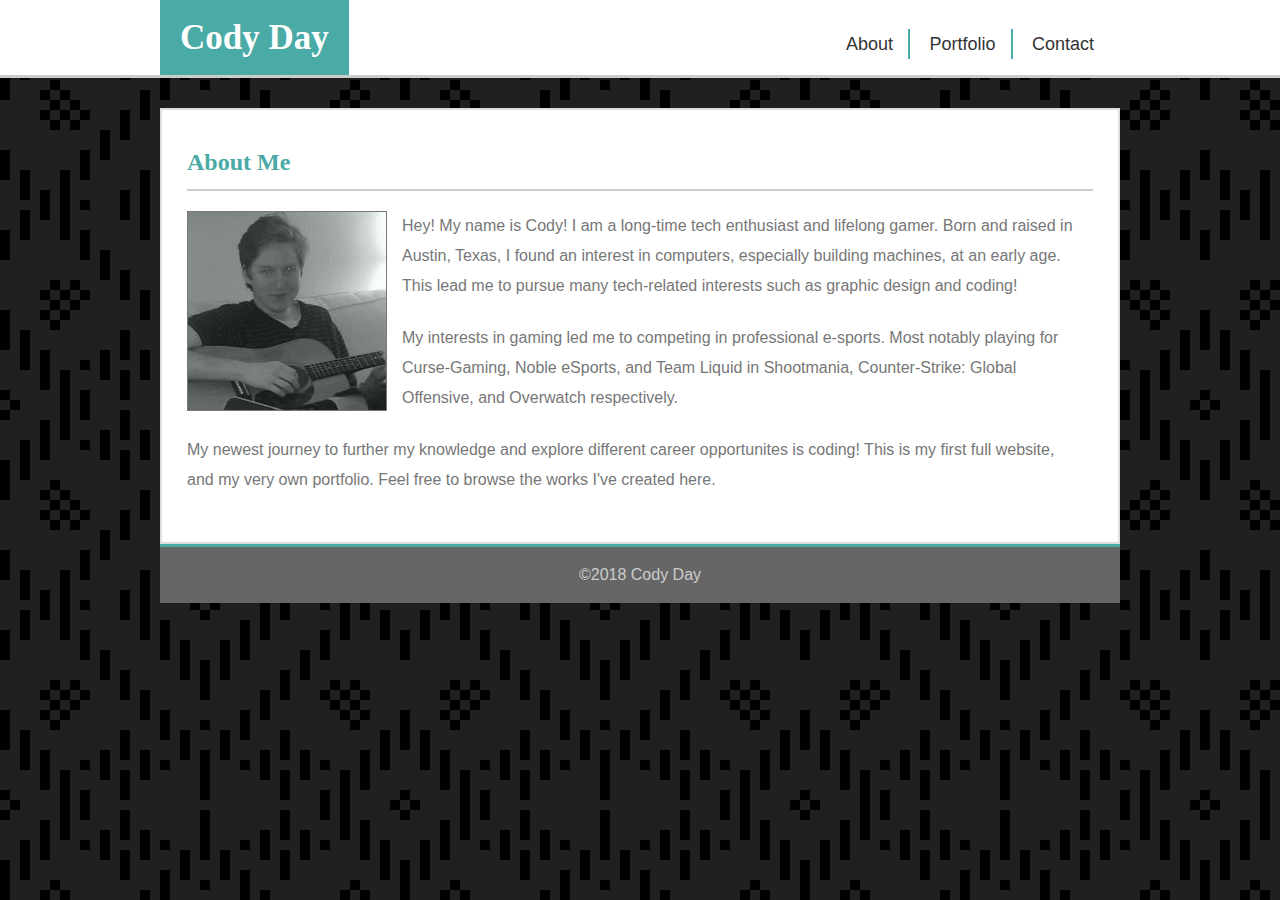
<file: index.html>
<!DOCTYPE html>
<html lang="en">
<head>
    <meta charset="UTF-8">
    <meta name="viewport" content="width=device-width, initial-scale=1.0">
    <meta http-equiv="X-UA-Compatible" content="ie=edge">
    <title>Home | Cody's Portfolio</title>
    <link rel="stylesheet" href="assets/css/reset.css">
    <link rel="stylesheet" href="assets/css/style.css">
</head>

<body>
    <header>
        <div class="wrapper">
            <h1>Cody Day</h1>

            <nav>
                <ul>
                  <li><a href="index.html">About</a></li> 
                  <li><a href="portfolio.html">Portfolio</a></li>
                  <li><a href="contact.html">Contact</a></li>
                </ul>
            </nav>
        </div>
    </header>

    <div class="wrapper">
        <section id="left-column">
            <h2>About Me</h2>

            <img src="assets/images/pictureofme.png" alt="a picture of Cody" class="inline-img">

            <p>
                Hey! My name is Cody! I am a long-time tech enthusiast and lifelong gamer. Born and raised in Austin, Texas, I found an interest in computers, especially building machines, at an early age. This lead me to pursue many tech-related interests such as graphic design and coding!            
            </p>
            <p>
                My interests in gaming led me to competing in professional e-sports. Most notably playing for Curse-Gaming, Noble eSports, and Team Liquid in Shootmania, Counter-Strike: Global Offensive, and Overwatch respectively.
            </p>
            <p>
                My newest journey to further my knowledge and explore different career opportunites is coding! This is my first full website, and my very own portfolio. Feel free to browse the works I've created here.
            </p>

            

        </section>
        <aside id="right-column">
            

        </aside>

        <div class="clearfix"></div>

        <footer>
            &copy;2018 Cody Day
        </footer>
        
    </div>  
</body>
</html>
</file>
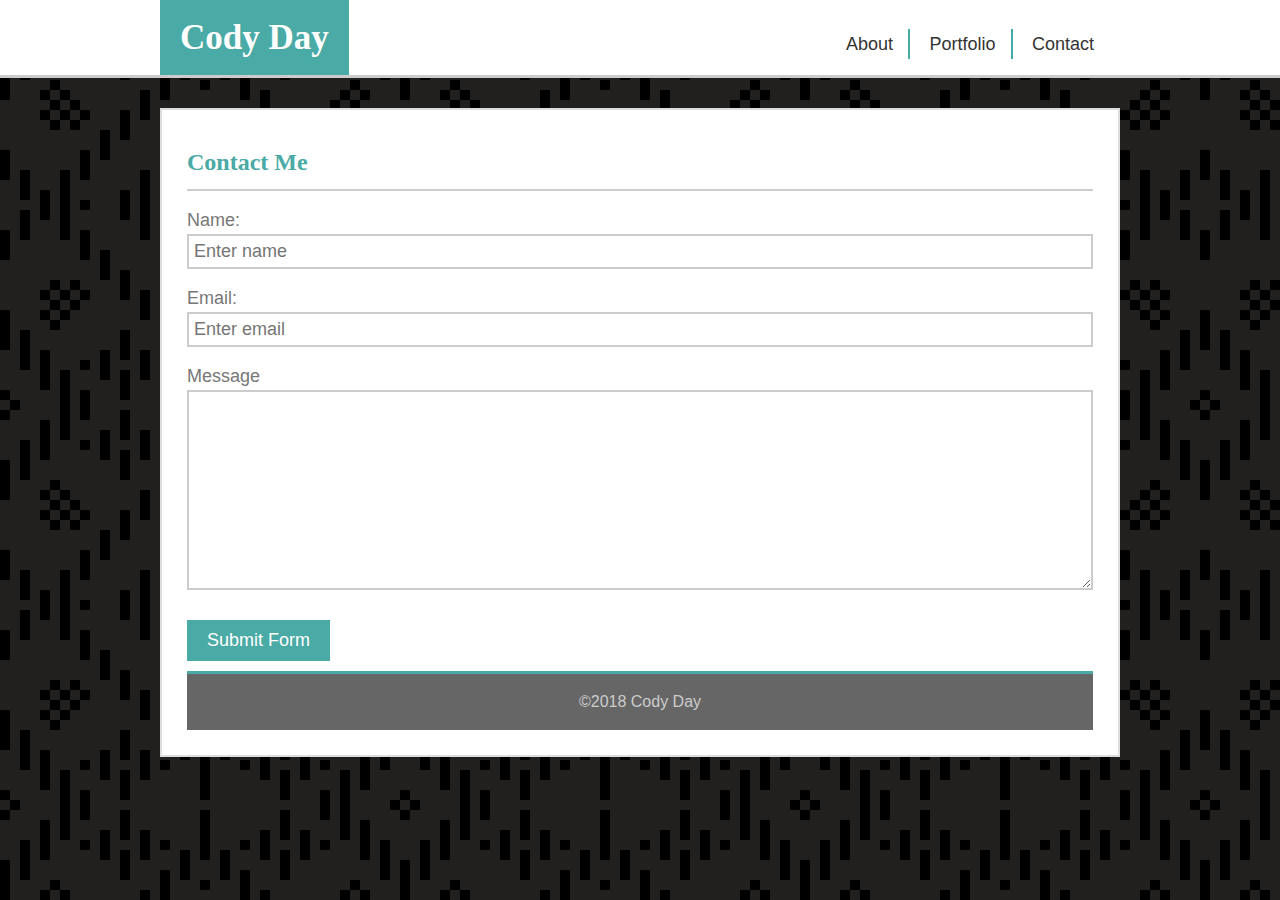
<file: contact.html>
<!DOCTYPE html>
<html lang="en">
<head>
    <meta charset="UTF-8">
    <meta name="viewport" content="width=device-width, initial-scale=1.0">
    <meta http-equiv="X-UA-Compatible" content="ie=edge">
    <title>Contact | Cody's Portfolio</title>
    <link rel="stylesheet" href="assets/css/reset.css">
    <link rel="stylesheet" href="assets/css/style.css">
</head>
<body>
    <header>
        <div class="wrapper">
            <h1>Cody Day</h1>

            <nav>
                <ul>
                  <li><a href="index.html">About</a></li> 
                  <li><a href="portfolio.html">Portfolio</a></li>
                  <li><a href="contact.html">Contact</a></li>
                </ul>
            </nav>
        </div>
    </header>

    <div class="wrapper">
        <section id="left-column">
            <h2>Contact Me</h2>

            <form>
                <label for="name">Name:</label>
                <input type="text" name="name" id="form-name" placeholder="Enter name">
            
                <label for="email">Email:</label>
                <input type="email" name="email" id="form-email" placeholder="Enter email">

                <label for="message">Message</label>
                <textarea name="message" id="form-message"></textarea>

                <button type="submit">Submit Form</button>
            </form>
            

        <div class="clearfix"></div>

        <footer>
            &copy;2018 Cody Day
        </footer>
        
    </div>  
</body>
</html>
</file>
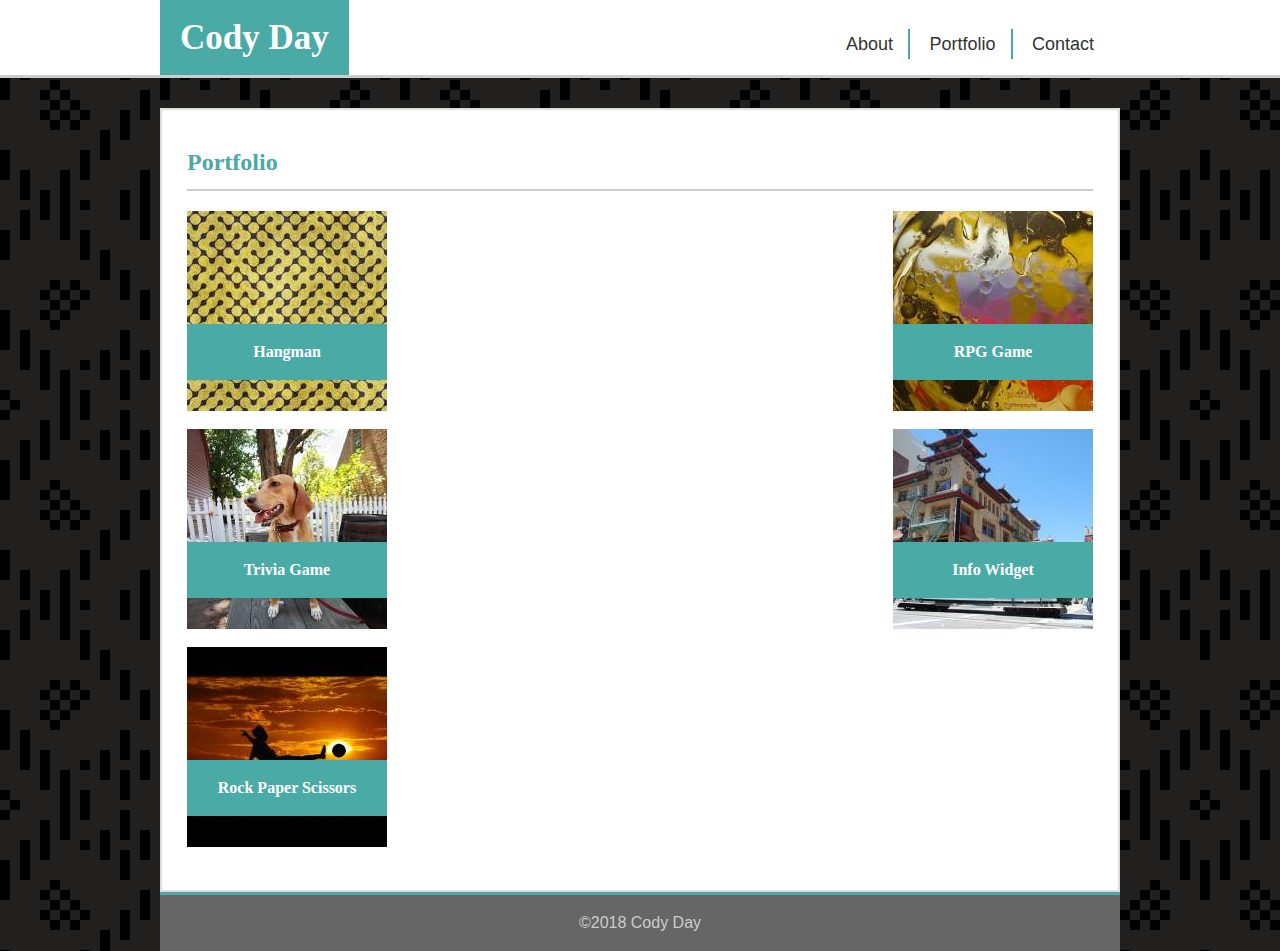
<file: portfolio.html>
<!DOCTYPE html>
<html lang="en">
<head>
    <meta charset="UTF-8">
    <meta name="viewport" content="width=device-width, initial-scale=1.0">
    <meta http-equiv="X-UA-Compatible" content="ie=edge">
    <title>Portfolio | Cody's Portfolio</title>
    <link rel="stylesheet" href="assets/css/reset.css">
    <link rel="stylesheet" href="assets/css/style.css">
</head>

<body>
    <header>
        <div class="wrapper">
            <h1>Cody Day</h1>

            <nav>
                <ul>
                  <li><a href="index.html">About</a></li> 
                  <li><a href="portfolio.html">Portfolio</a></li>
                  <li><a href="contact.html">Contact</a></li>
                </ul>
            </nav>
        </div>
    </header>

    <div class="wrapper">
        <section id="left-column">
            <h2>Portfolio</h2>

            <div class="portfolio-item" id="port1">
              <img src="assets/images/port1.png" alt="">
                <h4>Hangman</h4>  
            </div>

            <div class="portfolio-item-even" id="port2">
                <img src="assets/images/port2.png" alt="">
                    <h4>RPG Game</h4>
            </div>

            <div class="portfolio-item" id="port3">
                <img src="assets/images/port3.png" alt="">
                    <h4>Trivia Game</h4>  
            </div>

            <div class="portfolio-item-even" id="port4">
                <img src="assets/images/port4.png" alt="">
                    <h4>Info Widget</h4>  
            </div>

            <div class="portfolio-item" id="port5">
                <img src="assets/images/port5.png" alt="">
                    <h4>Rock Paper Scissors</h4>  
            </div>

        </section>
            
            

        <div class="clearfix"></div>

        <footer>
            &copy;2018 Cody Day
        </footer>
        
    </div>  
</body>
</html>
</file>
<file: assets/css/style.css>
* {
    box-sizing: border-box;
    
}

body {
    background: url("../images/folk-pattern-black.png") repeat;
    font-family: Arial, Helvetica, sans-serif;
    overflow: auto;
    color: #777;

}

h1, h2, h3, h4, h5, h5, h6 {
    font-family: Georgia, 'Times New Roman', Times, serif;
    color: #4aaaa5;
    font-weight: bold;
}

header {
    background: white;
    border-bottom: 3px solid #ccc;
    margin-bottom: 30px;
    position: top 0;
}

header h1 {
    background-color: #4aaaa5;
    color: white;
    display: inline-block;
    padding: 20px;
    font-size: 35px;

}



nav {
    width: 300px;
    float: right;
    margin-top: 35px;
    text-align: center;
}

nav ul li {
    display: inline;
}

nav ul li a {
    color: #333;
    font-size: 18px;
    padding: 5px 15px;
    border-right: 2px solid #4aaaa5;
    text-decoration: none;

}

nav ul li:last-child a {
    border-right: none;

}

p {
    font-size: 16px;
    line-height: 30px;
    padding-right: 20px;
    margin-bottom: 22px;

}

footer {
    background: #666;
    border-top: 3px solid #4aaaa5;
    color: #ccc;
    text-align: center;
    padding: 20px;
}

form label {
    font-size: 18px;
    display: block;
}

form input, form textarea {
    width: 100%;
    display: block;
    margin: 5px 0 20px 0;
    border: 2px solid #ccc;
    padding: 5px;
    font-size: 18px;
}

textarea {
    height: 200px;

}

form button {
    background: #4aaaa5;
    color: #fff;
    padding: 10px 20px;
    margin: 10px 0 10px 0;
    font-size: 18px;
    border: none;
}


.wrapper {
    width: 960px;
    margin: 0 auto;
}

.wrapper h2 {
    border-bottom: 2px solid #ccc;
}

.inline-img {
    float: left;
    margin: 0 15px 15px 0;
    border: 1px solid #777;
    object-fit: cover;
    width: 200px;
    height: 200px;
}



.clearfix {
    display: block;
    visibility: hidden;
    clear: both;

}




#left-column {
    background: white;
    padding: 25px;
    border: 2px solid #dddddd;
    width: 100%;
    float: left;
}

#left-column h2 {
    font-size: 24px;
    padding: 15px 0;
    margin-bottom: 20px;

}

/* Portfolio */

.portfolio-item {
    position: relative;
    display: inline-block;
    margin-right: 300px;
    margin-bottom: 15px;
}

.portfolio-item-even {
    position: relative;
    float: right;
    margin-bottom: 15px;
}

.portfolio-item h4 {
    position: absolute;
    color: white;
    background-color: #4aaaa5;
    width: 100%;
    text-align: center;
    padding: 20px;
    top: 3cm;
}

.portfolio-item-even h4 {
    position: absolute;
    color: white;
    background-color: #4aaaa5;
    width: 100%;
    text-align: center;
    padding: 20px;
    top: 3cm;
}
</file>
